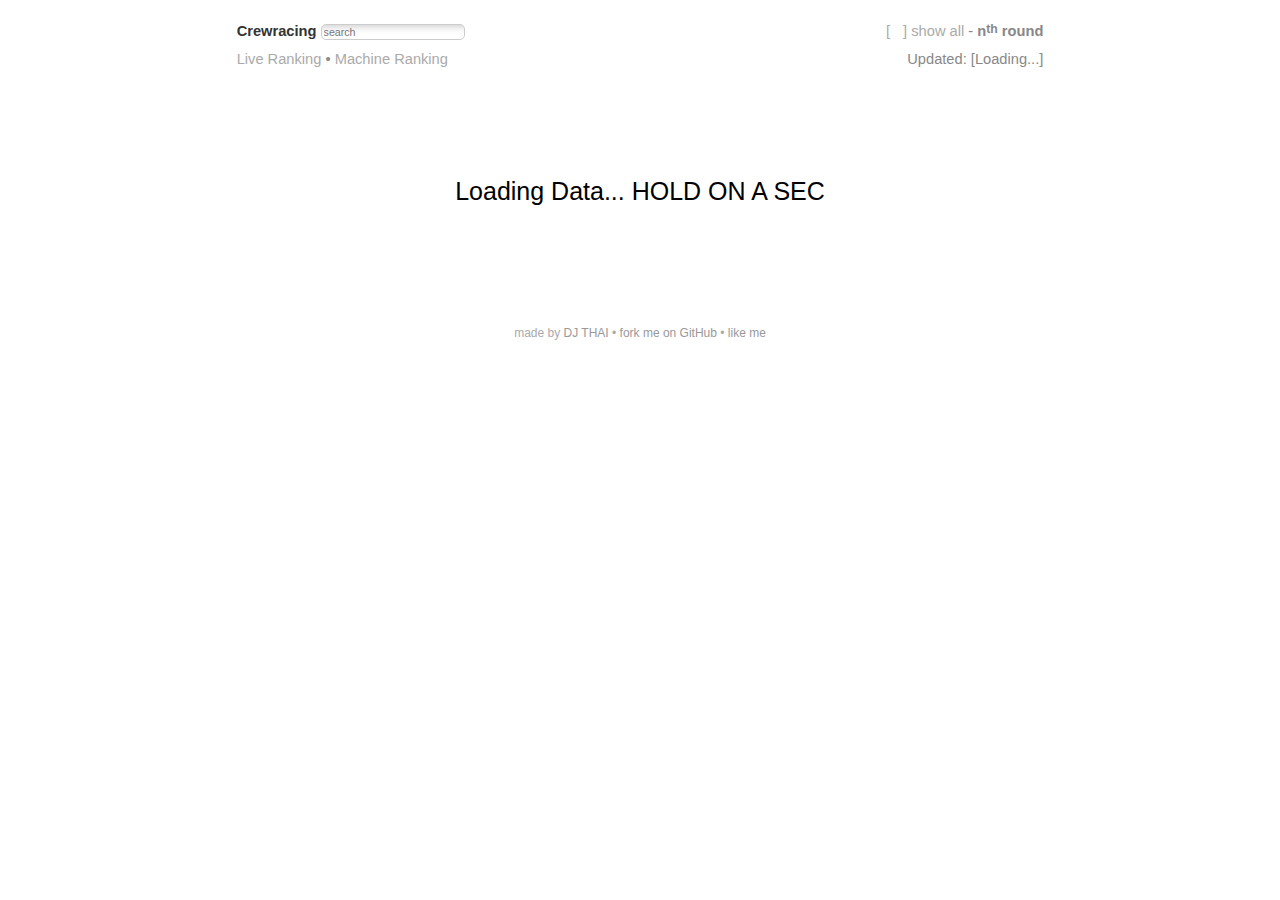
<file: index.html>
<!DOCTYPE html><html><head><meta charset=utf-8>
<meta http-equiv=Content-Type content="text/html;charset=utf-8">
<title>Crewracing</title>
<meta property="og:title" content="Crewracing" />
<meta property="og:type" content="game" />
<meta property="og:url" content="http://dtinth.github.com/crewracing/" />
<meta property="og:image" content="" />
<meta property="og:site_name" content="Crewracing" />
<meta property="fb:admins" content="1658509977" />
<link rel=stylesheet href="compass/css/main.css?r=17">
</head><body>

<script src="script.js?r=17"></script>
<table id="header">
	<tr>
		<td class="name">
			<b>Crewracing</b>
			<input type="search" id="search" placeholder="search">
		</td>
		<td class="week">
			<a href="javascript://" id="filter-link">[<span id="filter-checkmark" class="unchecked">&#x2714;</span>] show all</a>
			- <b><span id="round">n<sup>th</sup></span> round</b>
		</td>
	</tr>
	<tr>
		<td class="ranking-select">
			<a href="javascript://" id="mask-live">Live Ranking</a> &bull; <a href="javascript://" id="mask-machine">Machine Ranking</a>
		</td>
		<td class="update">
			Updated: <span id="updated">[Loading...]</span>
		</td>
	</tr>
</table>
<div id="main">
	<div class="loading">Loading Data... HOLD ON A SEC</div>
</div>
<div id="footer">
	made by <a href="http://dt.in.th/">DJ THAI</a>
	&bull;
	<a href="https://github.com/dtinth/crewracing">fork me on GitHub</a>
	&bull;
	<a href="like.html">like me</a>
</div>

<!--script src="http://localhost/~dttvb/tnk2-tmp-data.js"></script-->
<script src="http://tnk.dt.in.th/tnk2/data.js?dbversion=2"></script>

</body></html>
</file>
<file: compass/css/main.css>
/* line 4, ../scss/main.scss */
body {
  font: 11pt Verdana, sans-serif;
  text-align: center;
  margin: 0;
  padding-bottom: 20px;
}

/* line 11, ../scss/main.scss */
input {
  -moz-border-radius: 5px;
  -webkit-border-radius: 5px;
  -o-border-radius: 5px;
  -ms-border-radius: 5px;
  -khtml-border-radius: 5px;
  border-radius: 5px;
  background-image: -webkit-gradient(linear, 50% 0%, 50% 100%, color-stop(0%, #dddddd), color-stop(33.333%, #f5f5f5), color-stop(66.667%, #ffffff), color-stop(100%, #ffffff));
  background-image: -webkit-linear-gradient(top, #dddddd, #f5f5f5, #ffffff, #ffffff);
  background-image: -moz-linear-gradient(top, #dddddd, #f5f5f5, #ffffff, #ffffff);
  background-image: -o-linear-gradient(top, #dddddd, #f5f5f5, #ffffff, #ffffff);
  background-image: linear-gradient(top, #dddddd, #f5f5f5, #ffffff, #ffffff);
  border: 1px solid #ccc;
  font: 8pt Verdana, sans-serif;
  padding-left: 2px;
}

/* line 19, ../scss/main.scss */
table, tr, td {
  font-size: 1em;
}

/* line 23, ../scss/main.scss */
table {
  text-align: left;
  margin: 0 auto;
  width: 840px;
}

/* line 30, ../scss/main.scss */
th {
  background-color: #B8B8B8;
  background-image: -webkit-gradient(linear, 50% 0%, 50% 100%, color-stop(0%, #dddddd), color-stop(100%, #999999));
  background-image: -webkit-linear-gradient(top, #dddddd, #999999);
  background-image: -moz-linear-gradient(top, #dddddd, #999999);
  background-image: -o-linear-gradient(top, #dddddd, #999999);
  background-image: linear-gradient(top, #dddddd, #999999);
  text-align: center;
  color: #444;
  font: bold 9pt/24px Helvetica, Arial, sans-serif;
  text-shadow: 0 1px 0 rgba(255, 255, 255, 0.5);
}
/* line 37, ../scss/main.scss */
th.last {
  padding-right: 1.4em;
}
/* line 40, ../scss/main.scss */
th[data-sort] {
  cursor: pointer;
}
/* line 43, ../scss/main.scss */
th.sort-ascending, th.sort-descending {
  color: #000;
}
/* line 46, ../scss/main.scss */
th.sort-ascending:after {
  content: "▲";
  color: #777;
}
/* line 50, ../scss/main.scss */
th.sort-descending:after {
  content: "▼";
  color: #777;
}

/* line 56, ../scss/main.scss */
.loading {
  padding: 100px 10px;
  font: 25px Georgia, sans-serif;
}

/* line 61, ../scss/main.scss */
#header {
  margin-top: 15px;
}
/* line 63, ../scss/main.scss */
#header td {
  vertical-align: bottom;
  padding: 0px 1em 3px;
  font-family: Helvetica, Arial, sans-serif;
  line-height: 1.6;
  color: #888;
}
/* line 70, ../scss/main.scss */
#header .update, #header .week {
  text-align: right;
}
/* line 74, ../scss/main.scss */
#header .week sup {
  position: relative;
  top: 3px;
}
/* line 80, ../scss/main.scss */
#header .name b {
  color: #333;
}
/* line 84, ../scss/main.scss */
#header a {
  color: #aaa;
  text-decoration: none;
}
/* line 88, ../scss/main.scss */
#header .unchecked {
  visibility: hidden;
}
/* line 92, ../scss/main.scss */
#header .ranking-select a.active {
  color: #888;
  font-weight: bold;
}

/* line 99, ../scss/main.scss */
.no-matches {
  height: 150px;
}
/* line 101, ../scss/main.scss */
.no-matches td {
  border-bottom: 1px solid #ccc;
  text-align: center;
}

/* line 107, ../scss/main.scss */
.crew {
  height: 70px;
}
/* line 109, ../scss/main.scss */
.crew td {
  border-bottom: 1px solid #ccc;
}
/* line 112, ../scss/main.scss */
.crew .rank {
  font: bold 20pt Helvetica, Arial, sans-serif;
  width: 2.5em;
  text-align: right;
  padding-right: 1ex;
  color: #444;
  cursor: pointer;
}
/* line 122, ../scss/main.scss */
.crew .name {
  padding-left: 1ex;
  width: 10em;
}
/* line 125, ../scss/main.scss */
.crew .name .crew-points {
  display: block;
  font-size: 0.8em;
  padding-top: 0.4ex;
  color: #666;
}
/* line 130, ../scss/main.scss */
.crew .name .crew-points sup {
  position: relative;
  top: 3px;
}
/* line 137, ../scss/main.scss */
.crew.crew-cleared td.rank:before {
  color: #c22;
  content: "\2714\A0";
}

/* line 144, ../scss/main.scss */
.no-course {
  text-align: center;
  color: #aaa;
}

/* line 148, ../scss/main.scss */
.song {
  text-align: center;
  width: 80px;
}

/* line 152, ../scss/main.scss */
.effectors {
  display: block;
  font-size: 0.8em;
  color: #444;
}

/* line 158, ../scss/main.scss */
.course-info {
  padding-left: 1em;
}
/* line 159, ../scss/main.scss */
.course-info .song-line {
  display: block;
  font-size: 0.8em;
  margin: 0.4ex 0;
  white-space: nowrap;
}
/* line 165, ../scss/main.scss */
.course-info .producer-line {
  font-size: 0.7em;
  color: #555;
}

/* line 172, ../scss/main.scss */
.win-info {
  text-align: center;
  padding-left: 1em;
  padding-right: 2em;
}
/* line 176, ../scss/main.scss */
.win-info .percentage {
  display: block;
  font: bold 16pt Helvetica, Arial, sans-serif;
  color: #444;
}
/* line 180, ../scss/main.scss */
.win-info .percentage .na-noplays {
  color: #66a;
}
/* line 183, ../scss/main.scss */
.win-info .percentage .na-unranked {
  color: #a66;
}
/* line 187, ../scss/main.scss */
.win-info .details, .win-info .producer {
  display: block;
  color: #888;
  font-size: 0.8em;
}
/* line 192, ../scss/main.scss */
.win-info .producer {
  font-size: 0.7em;
}

/* line 197, ../scss/main.scss */
.song-pattern {
  font-weight: bold;
}
/* line 199, ../scss/main.scss */
.song-pattern.p1 {
  color: #ba2;
}
/* line 200, ../scss/main.scss */
.song-pattern.p2 {
  color: #36c;
}
/* line 201, ../scss/main.scss */
.song-pattern.p3 {
  color: #d33;
}

/* line 204, ../scss/main.scss */
#footer {
  margin-top: 20px;
  font: 12px Verdana, sans-serif;
  color: #aaa;
}
/* line 208, ../scss/main.scss */
#footer a {
  color: #999;
  text-decoration: none;
}
</file>
